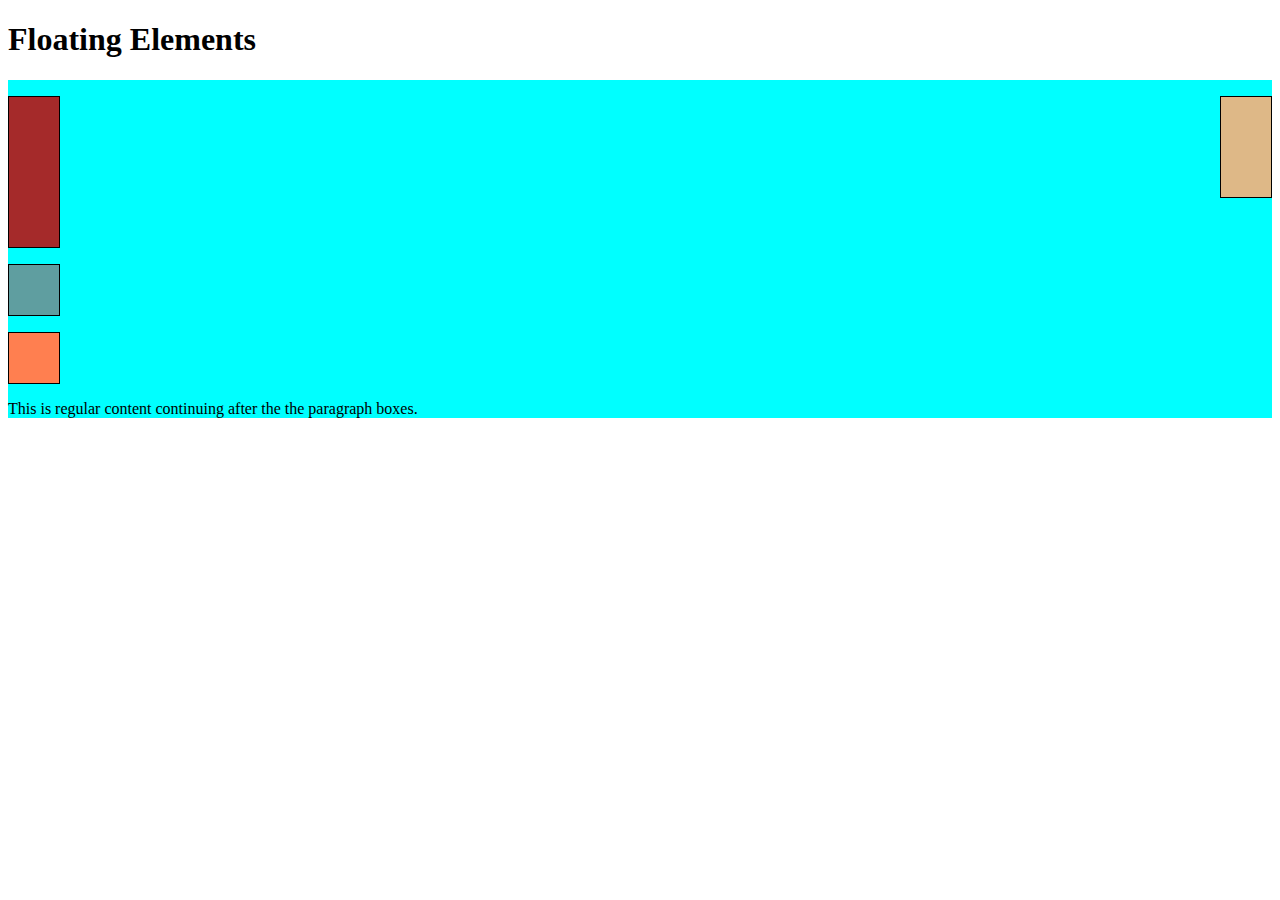
<file: site/index.html>
<!DOCTYPE html>
<html>
<head>
<meta charset="utf-8">
<title>Floating Elements</title>
<style>
div {
  background-color: #00FFFF;
}
p {
  width: 50px;
  height: 50px;
  border: 1px solid black;
}
#p1 {
  background-color: #A52A2A;
  float: left;
  height: 150px;
}
#p2 {
  background-color: #DEB887;
  float: right;
  height: 100px;
}
#p3 {
  background-color: #5F9EA0;
  clear: both;
}
#p4 {
  background-color: #FF7F50;
}
section {
  clear: left;
}
</style>
</head>
<body>
<h1>Floating Elements</h1>

<div>
  <p id="p1"></p>
  <p id="p2"></p>
  <p id="p3"></p>
  <p id="p4"></p>
  <section>This is regular content continuing after the the paragraph boxes.</section>
</div>


</body>
</html>
</file>
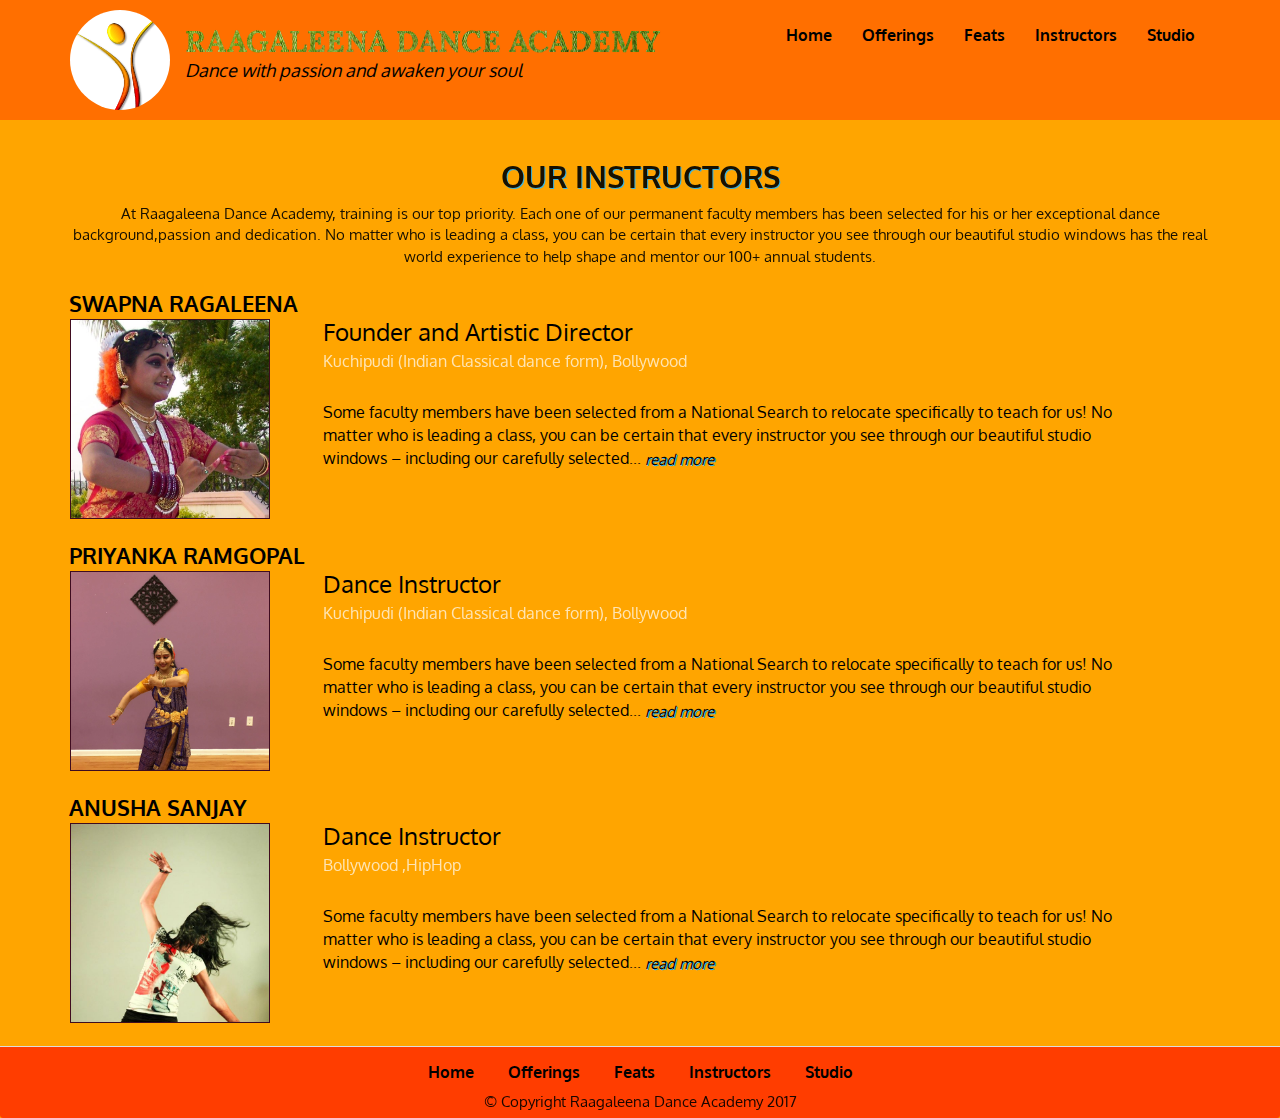
<file: site/instructors.html>
<!DOCTYPE html>
<html>
<head>
	<meta charset="utf-8">
     <meta http-equiv="X-UA-Compatible" content="IE=edge">
    <meta name="viewport" content="width=device-width, initial-scale=1">
	<title>Raagaleena Dance Academy</title>
     <link rel="stylesheet" href="css/bootstrap.min.css">
     <link rel="stylesheet" href="Teachers.css">
     <link href="https://fonts.googleapis.com/css?family=Oxygen" rel="stylesheet">
     <link href="https://fonts.googleapis.com/css?family=Lora" rel="stylesheet">
	   
</head>
<style> 
	body{ 
		background-color: orange;
	}
</style>

<body>

<header>
    <nav id="header-nav" class="navbar navbar-default">
      <div class="container">
        <div class="navbar-header">
          <a href="Teachers.html" class="pull-left visible-md visible-lg">
          <div id="logo-img"></div>
          </a>
            <div id="clipped-title2" class="navbar-brand">
            <a href="Teachers.html"><h1 id="clipped-title2">Raagaleena Dance Academy</h1></a>
            <span>Dance with passion and awaken your soul</span>
            </div>
          <div id="call-btn" class="visible-xs">
            <a class="btn" href="tel:862-221-8999">
             <span class="glyphicon glyphicon-earphone"></span>
             862-221-8999
            </a>
          </div>


             <button type="button" class="navbar-toggle collapsed" data-toggle="collapse" data-target="#collapsable-nav" aria-expanded="false">
            <span class="sr-only">Toggle navigation</span>
            <span class="icon-bar"></span>
            <span class="icon-bar"></span>
            <span class="icon-bar"></span>
          </button>

            

        </div><!-- .navbar brand -->

          <div id="collapsable-nav" class="collapse navbar-collapse">
           <ul id="nav-list" class="nav navbar-nav navbar-right">
            <li>
              <a href="Teachers.html">Home</a>
            </li>
            <li>
              <a href="#">Offerings</a>
            </li>
            <li>
              <a href="#">Feats</a>
            </li>
            <li>
              <a href="instructors.html">Instructors</a>
            </li>
            <li>
              <a href="#">Studio</a>
            </li>
            
          </ul><!-- #nav-list -->

        </div><!-- .collapse .navbar-collapse -->
      </div><!-- .container -->
      </nav>
      </header><!-- end of header-->

    <div id="main-content" class="container"><!--main container-->

    <h2 id="instructors-title" class="text-center">Our Instructors</h2>
    <div class="text-center visible-md visible-lg">
      At Raagaleena Dance Academy, training is our top priority. Each one of our permanent faculty members has been selected for his or her exceptional dance background,passion and dedication.  No matter who is leading a class, you can be certain that every instructor you see through our beautiful studio windows has the real world experience to help shape and mentor our 100+ annual students.
    </div>
   

    <section id="space" class=" row">
      <div class="Swapna-span">
      <span>Swapna Ragaleena</span> 
      </div>

       <div class="col-md-3 col-sm-4 col-xs-6 col-xxs-10">
          <a href="Swapna.html">
          <div class="Swapna-tile">
          <img class="img-responsive" width="200" height="200" src="images/swapna.jpg" alt="Swapna">      
          </div>
          </a>
       </div>

       <div class="Swapna1 col-md-8 col-sm-6 col-xs-4 col-xxs-12">
       <h3 class="menu-item-title">Founder and Artistic Director</h3>
       <p class="Swapna2">Kuchipudi (Indian Classical dance form), Bollywood</p> <br><br>
                <p class="read visible-md visible-lg visible-sm">Some faculty members have been selected from a National Search to relocate specifically to teach for us! No matter who is leading a class, you can be certain that every instructor you see through our beautiful studio windows – including our carefully selected... <a href="swapna.html"><span>read more</span></a></p>    
        </div>
    </section>

     <section id="space" class="row">
      <div class="Swapna-span">
      <span>Priyanka Ramgopal</span> 
      </div>

       <div class="col-md-3 col-sm-4 col-xs-6 col-xxs-10">
          <a href="Swapna.html">
          <div class="Swapna-tile">
          <img class="img-responsive" width="200" height="200" src="images/priya.jpg" alt="Swapna">      
          </div>
          </a>
       </div>

       <div class="Swapna1 col-md-8 col-sm-6 col-xs-4 col-xxs-12">
       <h3 class="menu-item-title">Dance Instructor</h3>
       <p class="Swapna2">Kuchipudi (Indian Classical dance form), Bollywood</p> <br><br>
                <p class="read visible-md visible-lg visible-sm">Some faculty members have been selected from a National Search to relocate specifically to teach for us! No matter who is leading a class, you can be certain that every instructor you see through our beautiful studio windows – including our carefully selected... <a href="Teachers.html"><span>read more</span></a></p>    
        </div>
    </section>

     <section class="row">
      <div class="Swapna-span">
      <span>Anusha Sanjay</span> 
      </div>

       <div class="col-md-3 col-sm-4 col-xs-6 col-xxs-10">
          <a href="Swapna.html">
          <div class="Swapna-tile">
          <img class="img-responsive" width="200" height="200" src="images/anu.jpg" alt="Swapna">      
          </div>
          </a>
       </div>

       <div class="Swapna1 col-md-8 col-sm-6 col-xs-4 col-xxs-12">
       <h3 class="menu-item-title">Dance Instructor</h3>
       <p class="Swapna2">Bollywood ,HipHop</p> <br><br>
                <p class="read visible-md visible-lg visible-sm">Some faculty members have been selected from a National Search to relocate specifically to teach for us! No matter who is leading a class, you can be certain that every instructor you see through our beautiful studio windows – including our carefully selected... <a href="Teachers.html"><span>read more</span></a></p>    
        </div>
    </section>

   <br>
    
    </div><!--main container-->

    <footer class="panel-footer">
    <div class="container">
      
      <div id="collapsable-nav" class="collapse navbar-collapse">
      <ul id="nav-list" class="nav navbar-nav">
       <li>
              <a href="Teachers.html">Home</a>
            </li>
            <li>
              <a href="#">Offerings</a>
            </li>
            <li>
              <a href="#">Feats</a>
            </li>
            <li>
              <a href="instructors.html">Instructors</a>
            </li>
            <li>
              <a href="#">Studio</a>
            </li>
            </ul>
      
      </div>
      <div class="text-center">&copy; Copyright Raagaleena Dance Academy 2017</div>
    </div>
  </footer>


 <script src="js/jquery-3.1.1.min.js"></script>
 <script src="js/bootstrap.min.js"></script>
 
 <script src="teachers.js"></script>

</body>
</html>
</file>
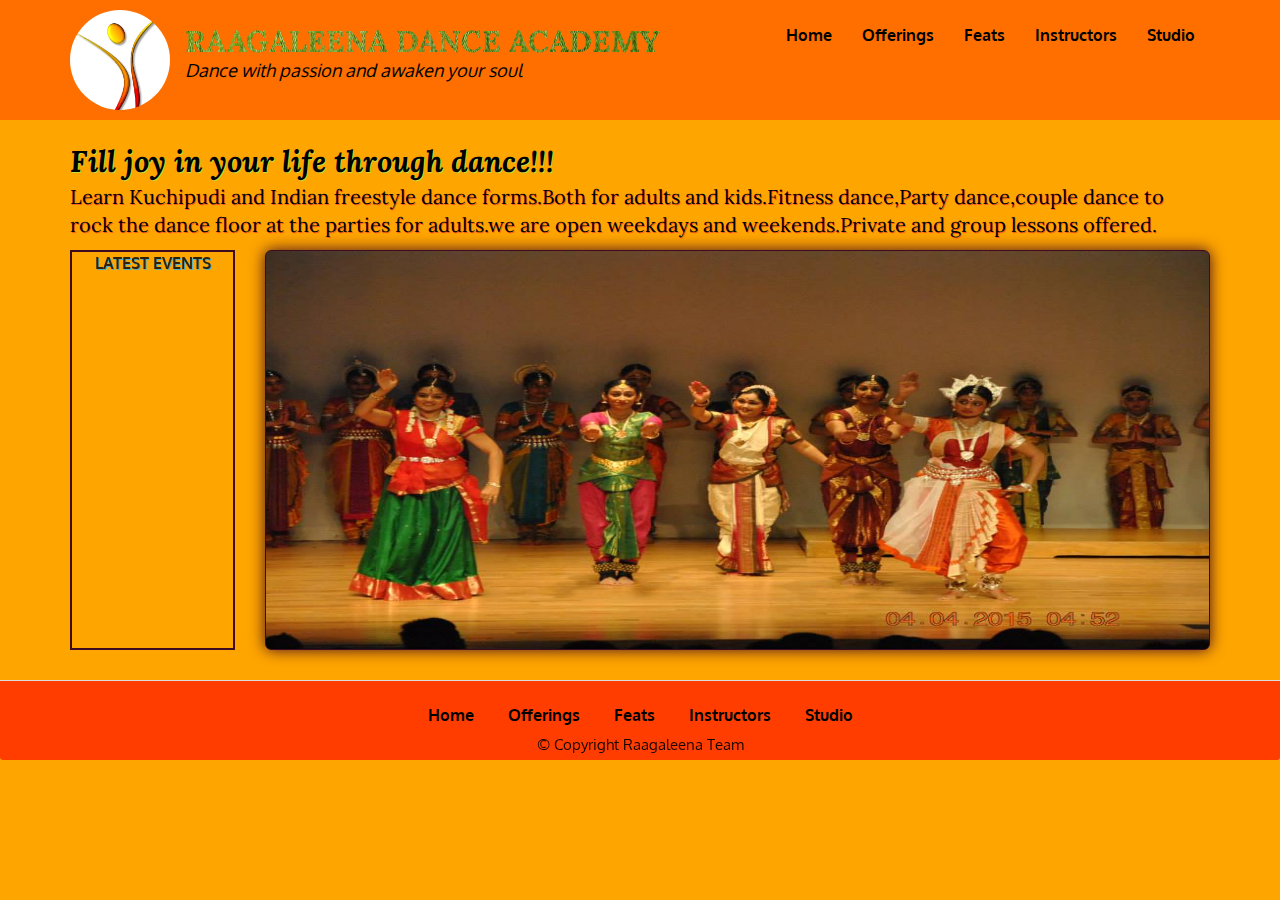
<file: site/Teachers.html>
<!DOCTYPE html>
<html>
<head>
	<meta charset="utf-8">
     <meta http-equiv="X-UA-Compatible" content="IE=edge">
    <meta name="viewport" content="width=device-width, initial-scale=1">
	<title>Raagaleena Dance Academy</title>
     <link rel="stylesheet" href="css/bootstrap.min.css">
     <link rel="stylesheet" href="Teachers.css">
     <link href="https://fonts.googleapis.com/css?family=Oxygen" rel="stylesheet">
     <link href="https://fonts.googleapis.com/css?family=Lora" rel="stylesheet">
	   
</head>
<style> 
	body{ 
		background-color: orange;
	}
</style>

<body>

<header>
    <nav id="header-nav" class="navbar navbar-default">
      <div class="container">
        <div class="navbar-header">
          <a href="Teachers.html" class="pull-left visible-md visible-lg">
          <div id="logo-img"></div>
          </a>
            <div id="clipped-title2" class="navbar-brand">
            <a href="Teachers.html"><h1 id="clipped-title2">Raagaleena Dance Academy</h1></a>
            <span>Dance with passion and awaken your soul</span>
            </div>
          <div id="call-btn" class="visible-xs">
            <a class="btn" href="tel:862-221-8999">
             <span class="glyphicon glyphicon-earphone"></span>
             862-221-8999
            </a>
          </div>


             <button type="button" class="navbar-toggle collapsed" data-toggle="collapse" data-target="#collapsable-nav" aria-expanded="false">
            <span class="sr-only">Toggle navigation</span>
            <span class="icon-bar"></span>
            <span class="icon-bar"></span>
            <span class="icon-bar"></span>
          </button>

            

        </div><!-- .navbar brand -->

          <div id="collapsable-nav" class="collapse navbar-collapse">
           <ul id="nav-list" class="nav navbar-nav navbar-right">
            <li>
              <a href="Teachers.html">Home</a>
            </li>
            <li>
              <a href="#">Offerings</a>
            </li>
            <li>
              <a href="#">Feats</a>
            </li>
            <li>
              <a href="instructors.html">Instructors</a>
            </li>
            <li>
              <a href="#">Studio</a>
            </li>
            
          </ul><!-- #nav-list -->

        </div><!-- .collapse .navbar-collapse -->
      </div><!-- .container -->
      </nav>
      </header><!-- end of header-->

    <div id="main-content" class="container">
            <div>
            <p class="description"><span>Fill joy in your life through dance!!!</span><br>Learn Kuchipudi and Indian freestyle dance forms.Both for adults and kids.Fitness dance,Party dance,couple dance to rock the dance floor at the parties for adults.we are open weekdays and weekends.Private and group lessons offered.</p>
            </div>

         <div id="first-tile" class="row">

         <div class="col-md-2 col-sm-2">
         <a href="Teachers.html">
            <div id="Events">
            <span>Latest Events</span>
            </div></a>
         </div>
        
        <div class="col-md-10 col-sm-10 col-xs-12">
         <div class="jumbotron">
         <img class="img-responsive visible-xs">
         </div>
         </div>

      </div><!-- row -->
    </div><!-- main content -->

    <footer class="panel-footer">
    <div class="container">
      
      <div id="collapsable-nav" class="collapse navbar-collapse">
      <ul id="nav-list" class="nav navbar-nav">
       <li>
              <a href="Teachers.html">Home</a>
            </li>
            <li>
              <a href="#">Offerings</a>
            </li>
            <li>
              <a href="#">Feats</a>
            </li>
            <li>
              <a href="instructors.html">Instructors</a>
            </li>
            <li>
              <a href="#">Studio</a>
            </li>
            </ul>
      
      </div>
      <div class="text-center">&copy; Copyright Raagaleena Team</div>
    </div>
  </footer>


 <script src="js/jquery-3.1.1.min.js"></script>
 <script src="js/bootstrap.min.js"></script>
 
 <script src="teachers.js"></script>

</body>
</html>
</file>
<file: site/Teachers.css>
body {
	font-family: 'Oxygen', sans-serif;
	font-size: 16px;
	background-color: orange;
	color:black;
}

#header-nav {
  background-color: #FF6F00;
  border-radius: 0;
  border: 0;
}

#logo-img {
  background: url('images/dance.png') no-repeat;
  width: 100px;
  height: 100px;
  margin: 10px 15px 10px 0;
 background-size: cover;
-webkit-border-radius: 50px;  
     
}
.description{
	font-size: 20px;
	font-family: 'lora',sans-serif;
	text-shadow: 1px 1px #FF5722;

}

.description span {
	font-family: 'lora',sans-serif;
	color: #2196F3;
	font-weight: bold;
	border-color: #B71C1C;
	font-size: 30px;
	text-shadow: 1px 1px #CDDC39;
}

.navbar-brand {
  padding-top: 25px; 
}
.navbar-brand h1 {
	font-size: 30px;
	}

#clipped-title2 {
	background: url(images/green.jpg)no-repeat top center;
	background-size: cover;
	-webkit-text-fill-color: transparent;
	-webkit-background-clip: text;
	cursor: pointer;
}

#clipped-title2  h1 {
	font-size: 30px;
	font-family: Lora, sans-serif;
	text-align: center;
	font-weight: bold;
	-webkit-transition: text-shadow 1s ease;
	text-shadow: 0 0 1px rgba(0,0,0,.1);	
	padding: 0;
	margin-top: 0;
  margin-bottom: 0;
  text-transform: uppercase;
}

.navbar-brand a:hover, .navbar-brand a:focus {
  text-decoration: none;
}


span{
	
	font-style: italic;
	vertical-align: middle;
	-webkit-text-fill-color:black;
	
}

#nav-list {
  margin-top: 10px;
}
#nav-list a {
  color: black;
  font-weight: bold;
  text-align: center;
}
#nav-list a:hover {
  background: #4CAF50;
}

.navbar-header button.navbar-toggle, .navbar-header .icon-bar {
  border: 1px solid #33691E;
}
.navbar-header button.navbar-toggle {
  clear: both;
  margin-top: -30px;
}

.navbar-header button.navbar-toggle {
  clear: both;
  margin-top: -30px;
}
/* END HEADER */

/* HOME PAGE */
 .panel-footer .navbar-nav {
  width: 100%;
  text-align: center;
}

.panel-footer .container {
	line-height: .7;
	margin-top: -20px;
	}
	

.panel-footer .navbar-nav > li {
  float: none;
  display: inline-block;
}

.text-center{
	font-size: 15px;
	opacity: .9;
}

.panel-footer{
	  background-color:  #FF3D00;
}

.container .jumbotron {
  box-shadow: 0 0 15px #3F0C1F;
  border: 1px solid #3F0C1F;
  height: 400px;
}

#Events {
  height: 400px;
  width: 100%;
  position: relative;
  border: 2px solid #3F0C1F;
}


#Events span {
	color: white;
  position: absolute;
  width: 100%;
  text-align: center;
  font-size: 1em;
  text-transform: uppercase;
  font-weight: bold;
  text-shadow: 1px 1px #29B6F6;
  color: white;
  opacity: .8;
  font-style: normal;

}

.Swapna1 {
	float: left;
	position: relative;
	
}

.Swapna1 p{
	float: left;
	position: relative;
	 margin: 0 -40px 0;
}

.Swapna-span span{
  position:relative; 
  text-align: left;
  font-size: 1.4em;
  text-transform: uppercase; 
  margin: 10px 14px 10px;
  text-decoration-style: bold; 
font-weight: bold;
font-style: normal;
color: white;
  
}

.Swapna-tile { 
  position: relative;
  border: 1px solid #3F0C1F;
  overflow: hidden;
  width: 200px;
  height: 200px;
  color: white;
}

h3.menu-item-title {
  margin: 0 -40px 10px;


}
.Swapna2 {
	margin: 0 -40px 10px;
	opacity:0.7;
    color: white;
    line-height: .7;
}

#instructors-title + div {
  margin-bottom: 20px;
}

#instructors-title {
	font-size: 30px;
	text-transform: uppercase;
  font-weight: bold;
  text-shadow: 1px 1px #29B6F6;
}

#space {
   margin-bottom: 20px;
}

.read span{
  font-size: 15px;
  text-shadow: 1px 1px #29B6F6;
 
}
.read1{
  font-size: 20px;
  margin-right: 30px;
  text-indent: 50px;
 
}

/********** Large devices only **********/
@media (min-width: 1200px) {

	.container .jumbotron {
    background: url('images/a1.jpg') no-repeat;
    background-size: 100% 100%;
    height: 400px;

  }

}

/********** Medium devices only **********/
@media (min-width: 992px) and (max-width: 1199px) {
  /* Header */
  #logo-img {
    background: url('images/dance.png') no-repeat;
    width: 100px;
    height: 100px;
    margin: 5px 5px 5px 0;
  }
  /* End Header */
  .container .jumbotron {
    background: url('images/a1.jpg') no-repeat;
    background-size: 100% 100%;
    height: 350px;

  }
  #Events {
  height: 350px;
  width: 100%;
  position: relative;
  border: 2px solid #3F0C1F;
  }
}

/********** Small devices only **********/
@media (min-width: 768px) and (max-width: 991px) {
 .container .jumbotron {
    background: url('images/a1.jpg') no-repeat;
    background-size: 100% 100%;
    height: 200px;

  }
  #Events {
  height: 200px;
  width: 100%;
  position: relative;
  border: 2px solid #3F0C1F;
  }
}

@media (max-width: 767px) {
  /* Header */
  .navbar-brand {
    padding-top: 10px;
    height: 90px;
  }

  .navbar-brand h1 { /*academy name */
    padding-top: 10px;
    font-size: 5vw;/* 1vw = 1% of viewport width */
  }

  .navbar-brand span { 
    font-size: 0.8em;
    margin-top: 12px;

  }
 
 #collapsable-nav a { /* Collapsed nav menu text */
    font-size: 1.2em;

  }
  
  #call-btn > a {
    font-size: 1em;
    display: block;
   text-align: left;
    padding: 10px;
    color: black;
    clear:left;

  }
   .jumbotron {
    background: url('images/a1.jpg') no-repeat;
    background-size: 100% 100%;
    height: 150px;

  }
  #Events {
  height: 0px;
  width: 0%;
  position: relative;
  
  }
  #Events span{
  	display: none;
  }

 .Swapna1 {
    text-align: left;
    
  }

  .Swapna-span span{
  	margin-left: 15px;
  }


}/****end of  small devices******/



/********** Super extra small devices Only :-) (e.g., iPhone 4) **********/
@media (max-width: 479px) {
  /* Header */
  .navbar-brand h1 { /* Restaurant name */
    padding-top: 5px;
    font-size: 6vw;
  }
  /* End Header */
  
  .col-xxs-12 {
    position: relative;
    min-height: 1px;
    padding-right: 40px;
    padding-left: 40px;
    float: left;
    width: 100%;
    margin-left: 20px;
 
  }

  .Swapna1 {
    text-align: left;
    
  }

  .Swapna-span span{
  	margin-left: 15px;
  }

  #instructors-title {
  	text-align: left;
  	font-size: 20px;
  }
  
}/****end of very small devices******/
</file>
